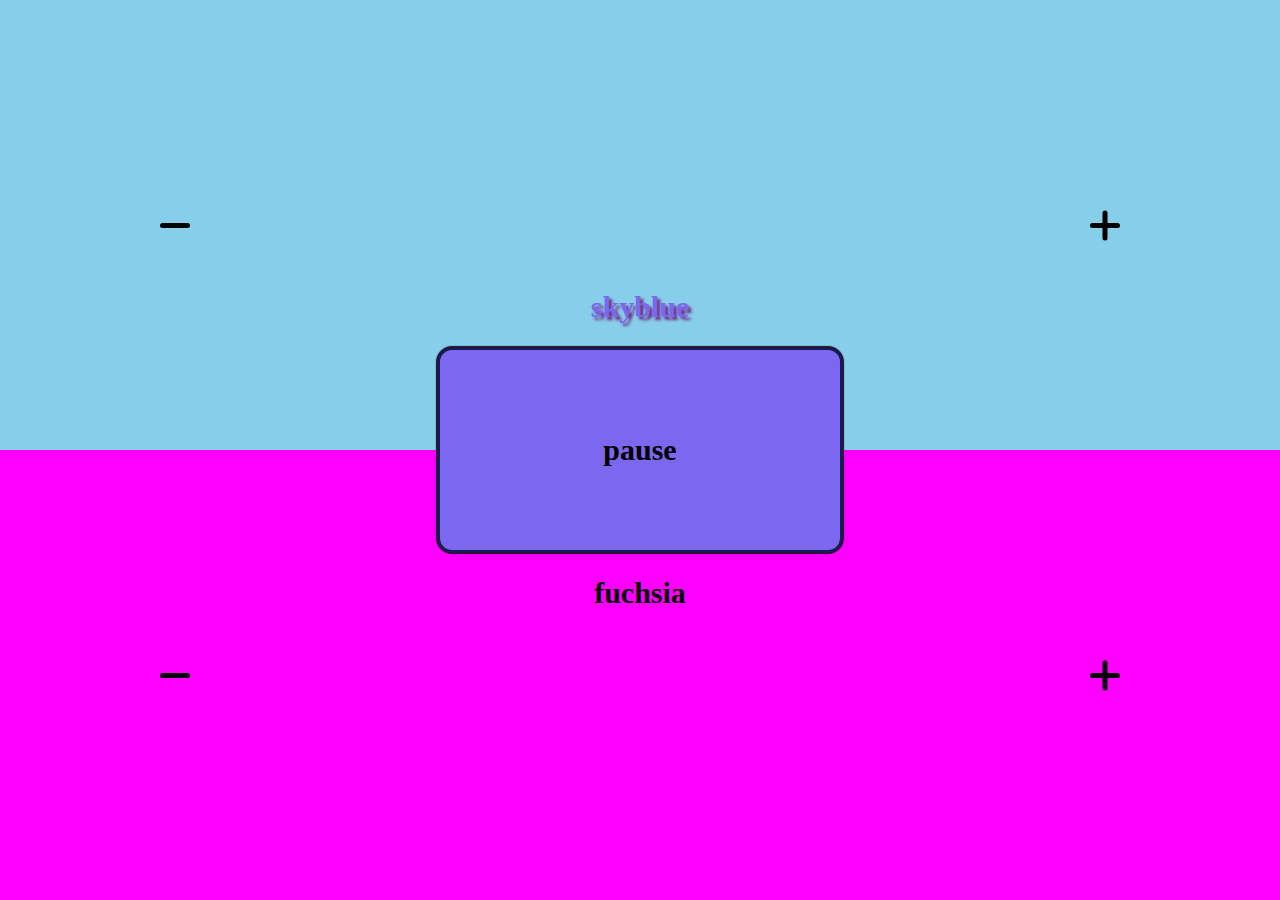
<file: index.html>
<!DOCTYPE html>     
<html lang="en">  <!-- HTML comment -->

    <head>
        <meta charset="UTF-8" />
        <meta name="viewport" content="width=device-width, initial-scale=1.0" />

        <!-- code for favicon -->
        <link rel="apple-touch-icon" sizes="180x180" href="favicon_io/apple-touch-icon.png">
        <link rel="icon" type="image/png" sizes="32x32" href="favicon_io/favicon-32x32.png">
        <link rel="icon" type="image/png" sizes="16x16" href="favicon_io/favicon-16x16.png">
        <link rel="manifest" href="favicon_io/site.webmanifest">

        <link rel="stylesheet" type="text/css" href="colors.css"  /> 
        
        <!-- defer loads html first then JS -->
        <script defer type="text/javascript" src="colors.js"></script>

        <title>Bouncing Colors</title>    
    </head>

    <body>
        
        <main>

            <div class="upper-half">

                <div class="upper-left">
                    <div class="upper-minus"></div>
                </div>

                <div class="upper-right">
                    <div class="upper-plus-horizontal"></div>
                    <div class="upper-plus-vertical"></div>
                </div>

            </div>

            <div class="center"> 

                <div class="upper"></div> 
                   
                <div class="middle">pause</div>

                <div class="lower"></div>

            </div>

            <div class="lower-half">

                <div class="lower-left">
                    <div class="lower-minus"></div>
                </div>

                <div class="lower-right">
                    <div class="lower-plus-horizontal"></div>
                    <div class="lower-plus-vertical"></div>
                </div>

            </div>

            <div class="contact">
                <a href="https://dany-cervantes-portfolio.pages.dev/" target="_blank" >
                  Visit my portfolio
                </a>
            </div>

        </main>
        
    </body>

</html>
</file>
<file: colors.css>
/* CSS comment */

body {
    background-color:black;
    cursor: pointer;
    height:100%;
    margin:0;
    overflow:hidden;
    width:100%
}

.center {
    align-items: center;
    background-color:ivory;
    border-color: #151b54;
    border-radius: 15px;
    border-style: solid;
    box-shadow: 0px 0px 1px 1px #250517;
    color: black;
    display:flex;
    justify-content: center;
    min-height:200px;
    min-width: 400px;
    position:absolute;
    z-index:2;
}

.center:hover {
    border-color: #2b3856;
    box-shadow: 0px 0px 2px 2px #7e587e;
    color: white;
    text-shadow: 3px 3px 3px #6a287e;
}

.contact {
    bottom:0;
    font-family: "zapfino", "luminari", "Academy Engraved Let";
    font-size:large;
    font-weight:normal;
    position:absolute;
    z-index:1;
}

.contact a {
    color:transparent;
    text-decoration: none;
}
  
.contact a:hover {
    color: white;
    text-shadow: 0px 0px 2px lightsteelblue;
}

.lower {
    position:absolute;
    bottom:-60px;
}

.lower-plus-horizontal {
    background-color:black;
    border-radius: 10px;
    height:5px;
    right:25%;
    width:30px;
    position:absolute;
}

.lower-plus-vertical {
    background-color:black;
    border-radius: 10px;
    height:5px;
    right:25%;
    width:30px;
    position:absolute;
    transform:rotate(90deg);
}

.lower-half {
    bottom:0;
    height:50%;
    position:absolute;
    width:100%;
    z-index:1;
}

.lower-left { 
    align-items: center;
    background-color: transparent;
    bottom:0;
    display:flex;
    left:0;
    height:100%;
    position:absolute;
    width:50%;
}

.lower-minus {
    background-color:black;
    border-radius: 10px;
    height:5px;
    left:25%;
    width:30px;
    position:absolute;
}

.lower-right {
    align-items: center;
    background-color: transparent;
    bottom:0;
    display:flex;
    height:100%;
    position:absolute;
    right:0;
    width:50%;
}

main {
    align-items:center;
    background-color:white;
    min-height:100vh;
    min-width:100vw;
    display:flex;
    justify-content:center;
    font-family: "herculanum", "papyrus", "marker felt", "comic sans ms";
    font-size: 30px;
    font-weight:bolder;
}

.middle {
    position:absolute;
}

.upper {
    position:absolute;
    top:-60px;
}

.upper-plus-horizontal {
    background-color:black;
    border-radius: 10px;
    height:5px;
    right:25%;
    width:30px;
    position:absolute;
}

.upper-plus-vertical {
    background-color:black;
    border-radius: 10px;
    height:5px;
    right:25%;
    width:30px;
    position:absolute;
    transform:rotate(90deg);
}

.upper-half {
    top:0;
    height:50%;
    position:absolute;
    width:100%;
    z-index:1;
}

.upper-left {
    align-items: center;
    background-color: transparent;
    display:flex;
    left:0;
    height:100%;
    position:absolute;
    top:0;
    width:50%;
    text-align: center;
}

.upper-minus {
    background-color:black;
    border-radius: 10px;
    height:5px;
    left:25%;
    width:30px;
    position:absolute;
}

.upper-right { 
    align-items: center;
    background-color: transparent;
    display:flex;
    height:100%;
    position: absolute; 
    right:0;
    top:0;
    width:50%;
}


@media (max-width: 1000px) {

    .center {
        min-height:150px;
        min-width:325px;
    }

}

@media (max-width: 700px) {

    .center {
        min-width:150px;
        min-height:300px;
    }

    .contact {
        font-size:small;
    }

    .lower {
        bottom:-100px;
    }

    .upper {
        top:-100px;
    }

}
</file>
